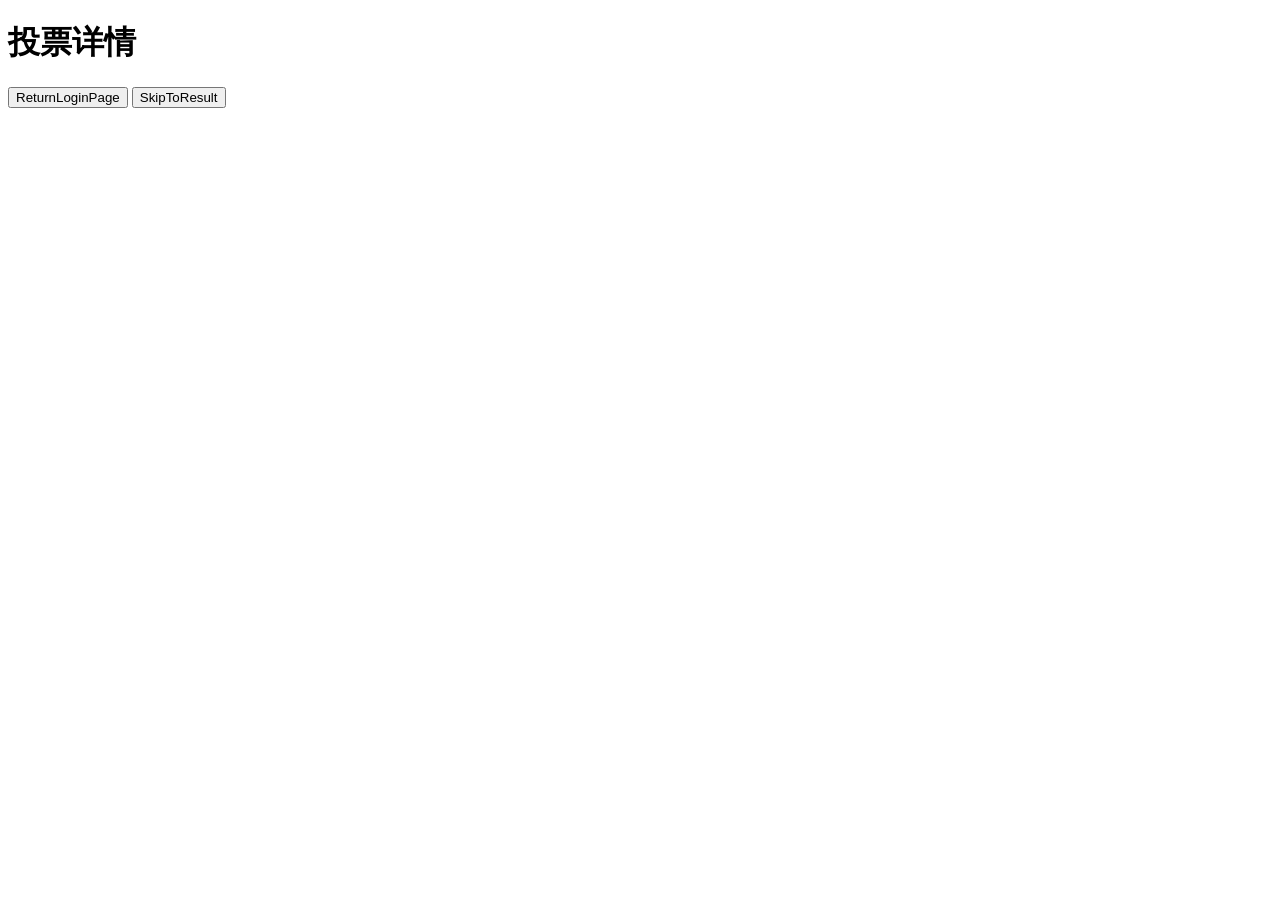
<file: web/html/vote.html>
<!doctype html>
<html lang="en">
<head>
    <title>xxvote_project</title>
    <script src="https://apps.bdimg.com/libs/jquery/2.1.4/jquery.min.js"></script>
</head>
<body>
<main>
    <div id="vote_table">

    </div>
    <h1>投票详情</h1>
    <div id="vote_info"></div>
    <div>
        <input type="button" id="return_login" value="ReturnLoginPage">
        <input type="button" id="skip_result" value="SkipToResult">
    </div>
</main>
<script>
    $(document).ready(function(){
        loadData()
        // 当点击<a>标签时触发AJAX请求
        $('body').on('click', '.ajax-trigger', function(event) {
            // 阻止<a>标签的默认行为，即防止页面跳转
            event.preventDefault();
            $("#vote_info").empty();
            $.ajax({
                url: "/vote/infos",
                type: "GET",
                data:{
                    id:$(this).attr("data"),
                },
                dataType: "json",
                success: function(data) {
                    console.log(data)   //验证传递给前端的信息用

                    var vote = data.data.Vote
                    var h1 = $("<div></div>")
                    h1.append('<h2>title:'+vote.title+'</h2>')
                    h1.append('<h2>id:'+vote.id+'</h2>')
                    h1.append('<h2>Type:'+vote.type+'</h2>')
                    h1.append('<h2>Status:'+vote.status+'</h2>')
                    $("#vote_info").append(h1)

                    var form = $("<form method=\"post\" action=\"/do_vote\" id=\"voteOption_sub\"></form>")
                    form.append(' <input type="hidden" name="vote_id" value="'+vote.id+'">')
                    for (const v of data.data.Opt) {
                        form.append('<input type="checkbox" name="opt[]" id="customCheck'+v.id+'" value="'+v.id+'">');
                        form.append('<label  for="customCheck'+v.id+'">'+v.name+'</label>');
                    }
                    form.append('<button type="submit" >Submit</button>')
                    $("#vote_info").append(form)

                    // 给动态生成的表单绑定提交事件
                    $("#voteOption_sub").submit(function(event) {
                        event.preventDefault(); // 阻止默认提交行为
                        // 使用Ajax提交表单数据
                        $.ajax({
                            url: $(this).attr("action"),
                            type: "POST",
                            data: $(this).serialize(),  // 将表单数据序列化为字符串
                            success: function(response) {
                                alert("提交成功！");
                            },
                            error: function(xhr, status, error) {
                                alert("提交失败：" + error);
                            },
                            // 默认执行 清除checkBox中的数据
                            complete: function() {
                                // 清除checkbox数据
                                form.find("input[type='checkbox']").prop("checked", false);
                            }
                        });
                    });

                },
                error: function(data) {
                    alert(data.message)
                }
            });
        });

        $()
    });

    $("#return_login").on("click",function (){
        window.location.replace("/login")
    })

    $("#skip_result").on("click",function (){
        window.location.replace("/result")
    })
    function loadData() {
        $.ajax({
            //请求资源路径
            url:"/votes",
            //请求方式
            type:"get",
            //请求参数
            data:{
            },
            //数据形式
            dataType:"json",
            //请求成功后调用的回调函数
            success:function (data) {
                console.log(data)
                for (const datum of data.data) {
                    //$("#vote_table").append('<a href=\"/vote?id='+datum.id+'\">'+datum.title+'</a ></h2><br>');
                    $("#vote_table").append('<a href="#" class="ajax-trigger" data="'+ datum.id+ '">'+datum.title+'</a ></h2><br>');
                }
            },
            //请求失败后调用的回调函数
            error:function () {
                alert("数据加载失败！")
            }
        });
    }
</script>
</body>
</html>
</file>
